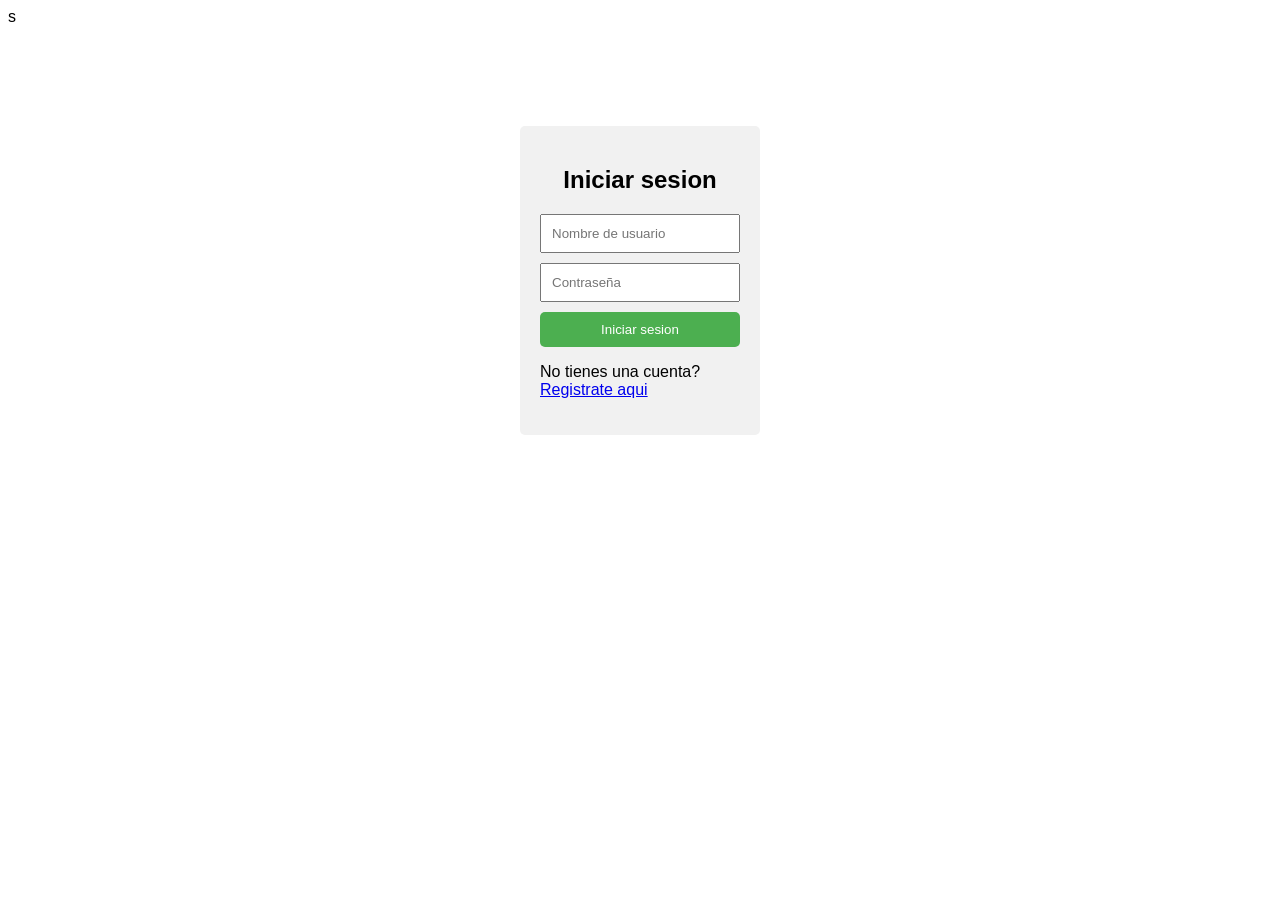
<file: Cal/index.html>
s<!DOCTYPE html>
<html lang="es">
<head>
    <title>Iniciar sesión</title>
    <link rel="stylesheet" type="text/css" href="style1.css">
</head>
<body>
    <div class="login-container">
        <h2>Iniciar sesion</h2>
        <form action="login.php" method="POST">
            <input type="text" name="username" placeholder="Nombre de usuario" required>
            <input type="password" name="password" placeholder="Contraseña" required>
            <button type="submit">Iniciar sesion</button>
        </form>
        <p>No tienes una cuenta? <a href="register.html">Registrate aqui</a></p>
    </div>
</body>
</html>
</file>
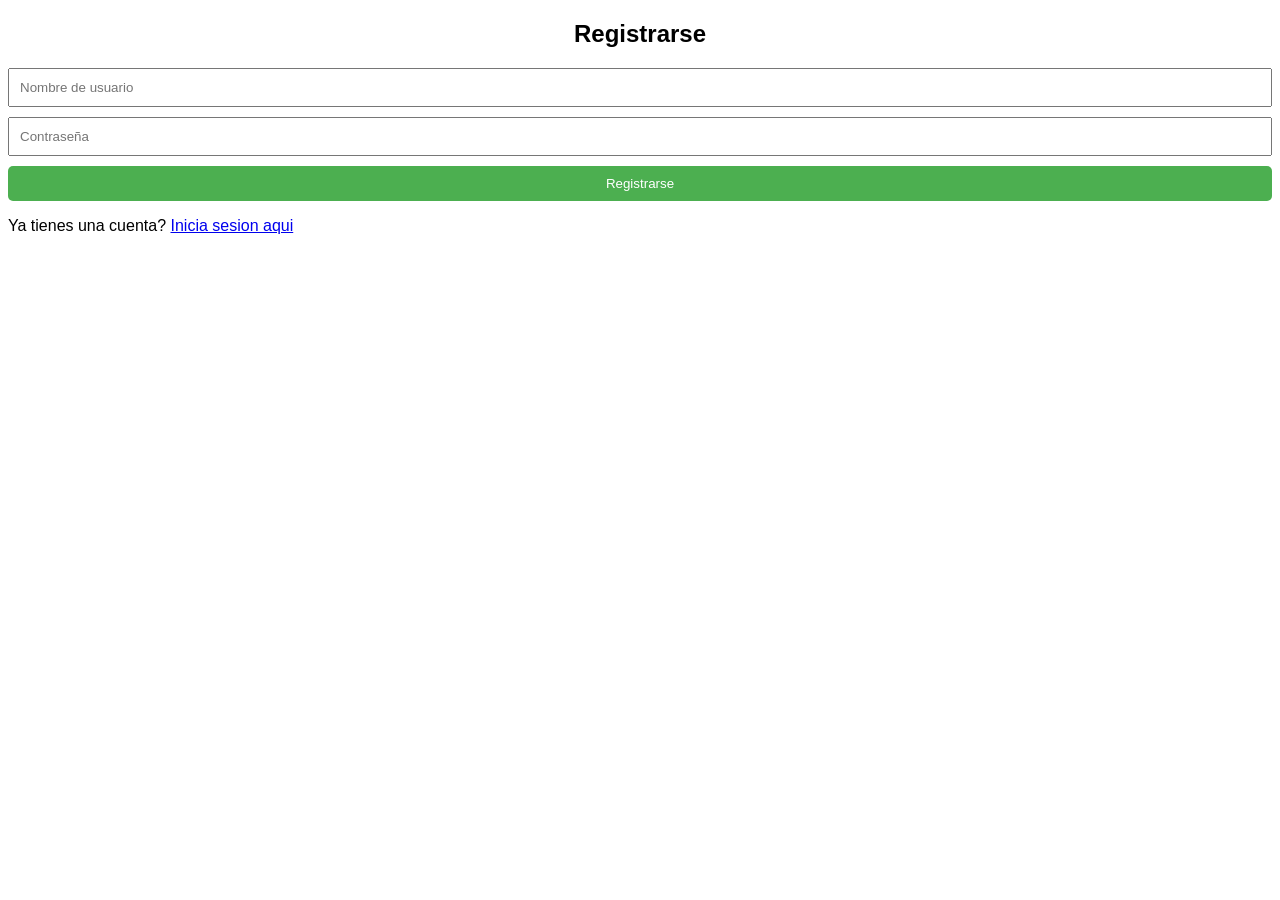
<file: Cal/register.html>
<!DOCTYPE html>
<html lang="es">
<head>
    <title>Registrarse</title>
    <link rel="stylesheet" type="text/css" href="style1.css">
</head>
<body>
    <div class="register-container">
        <h2>Registrarse</h2>
        <form action="register.php" method="POST">
            <input type="text" name="username" placeholder="Nombre de usuario" required>
            <input type="password" name="password" placeholder="Contraseña" required>
            <button type="submit">Registrarse</button>
        </form>
        <p>Ya tienes una cuenta? <a href="index.html">Inicia sesion aqui</a></p>
    </div>
</body>
</html>
</file>
<file: Cal/style1.css>
body {
    font-family: Arial, sans-serif;
}

.login-container {
    width: 200px;
    margin: 100px auto;
    padding: 20px;
    background-color: #f1f1f1;
    border-radius: 5px;
}

h2 {
    text-align: center;
}

input {
    width: 100%;
    padding: 10px;
    margin-bottom: 10px;
    box-sizing: border-box;
}

button {
    width: 100%;
    padding: 10px;
    background-color: #4CAF50;
    color: white;
    border: none;
    border-radius: 5px;
}

.welcome-container {
    width: 300px;
    margin: 100px auto;
    padding: 20px;
    background-color: #CADA78;
    border-radius: 5px;
    text-align: center;
}

.welcome-container h2 {
    margin-bottom: 20px;
}

.welcome-container a {
    color: #9BFFE8;
    text-decoration: none;
}
</file>
